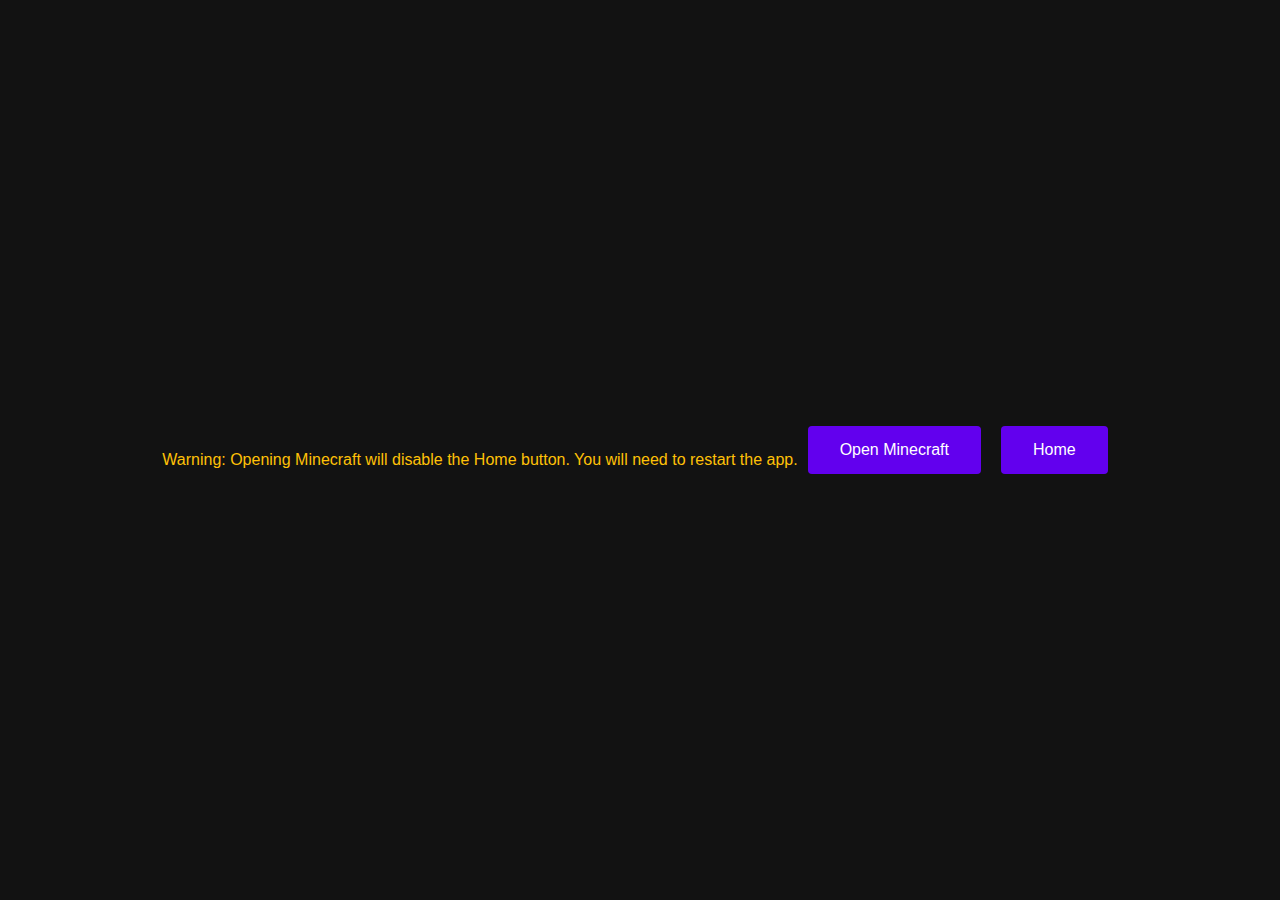
<file: index.html>
<!DOCTYPE html>
<html lang="en">
<head>
    <meta charset="UTF-8">
    <meta name="viewport" content="width=device-width, initial-scale=1.0">
    <title>SilverOS</title>
    <link rel="stylesheet" href="index.css">
</head>
<body>
    <div class="warning">
        <p>Warning: Opening Minecraft will disable the Home button. You will need to restart the app.</p>
    </div>
    <br>
    <button onclick="location.href='MC.html';">Open Minecraft</button>
    <button onclick="location.href='../index.html';">Home</button>
</body>
</html>
</file>
<file: index.css>
body {
    background-color: #121212; /* dark background */
    color: white; /* white text color */
    font-family: Arial, sans-serif; /* modern font */
    display: flex;
    justify-content: center;
    align-items: center;
    height: 100vh;
    margin: 0;
}
button {
    background-color: #6200EE; /* purple accent color */
    border: none;
    border-radius: 4px;
    color: white;
    padding: 15px 32px;
    text-align: center;
    text-decoration: none;
    display: inline-block;
    font-size: 16px;
    margin: 10px;
    transition: background-color 0.3s, box-shadow 0.3s;
    cursor: pointer;
}
button:hover {
    background-color: #3700B3; /* darker purple on hover */
    box-shadow: 0 4px 16px 0 rgba(0,0,0,0.24), 0 8px 24px 0 rgba(0,0,0,0.19);
}
.warning {
    margin-top: 20px;
    color: #FFC107; /* warning color */
    text-align: center;
}
</file>
